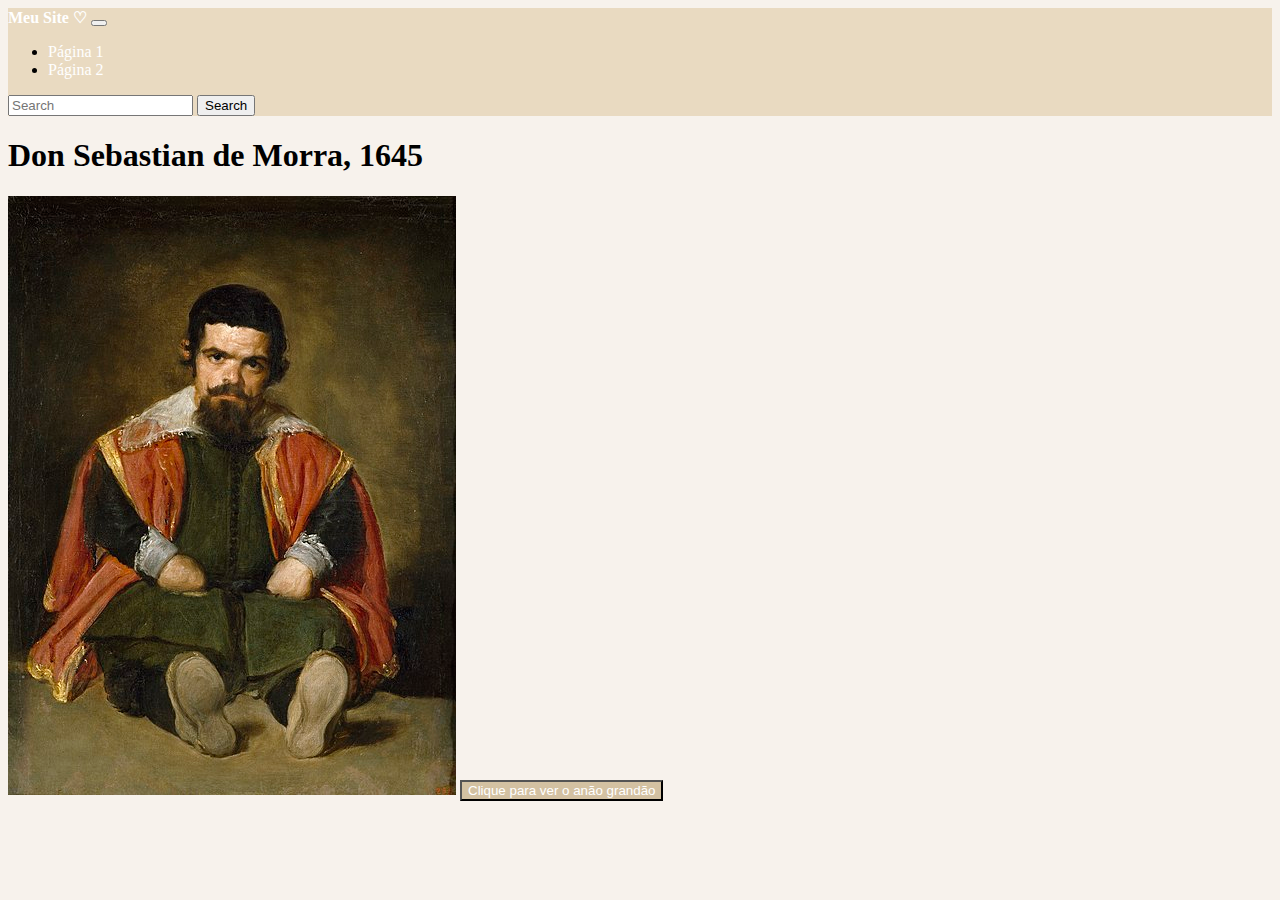
<file: index.html>
<!doctype html>
        <html lang="en">
          <head>
            <meta charset="utf-8">
            <meta name="viewport" content="width=device-width, initial-scale=1">
            <title>Bootstrap demo</title>
            <link href="https://cdn.jsdelivr.net/npm/bootstrap@5.2.0/dist/css/bootstrap.min.css" rel="stylesheet" integrity="sha384-gH2yIJqKdNHPEq0n4Mqa/HGKIhSkIHeL5AyhkYV8i59U5AR6csBvApHHNl/vI1Bx" crossorigin="anonymous">
            <link href="style.css" rel="stylesheet">
          </head>
          <body>
            <nav class="navbar navbar-expand-lg" style="background-color: #E9DAC1;">
              <div class="container-fluid">
                <b><a class="navbar-brand" href="#">Meu Site ♡</a></b>
                <button class="navbar-toggler" type="button" data-bs-toggle="collapse" data-bs-target="#navbarSupportedContent" aria-controls="navbarSupportedContent" aria-expanded="false" aria-label="Toggle navigation">
                  <span class="navbar-toggler-icon"></span>
                </button>
                <div class="collapse navbar-collapse" id="navbarSupportedContent">
                  <ul class="navbar-nav me-auto mb-2 mb-lg-0">
                    <li class="nav-item">
                      <a class="nav-link active" aria-current="page" href="index.html">Página 1</a>
                    </li>
                    <li class="nav-item">
                      <a class="nav-link active" aria-current="page" href="index2.html">Página 2</a>
                    </li>
                  </ul>
                  <form class="d-flex" role="search">
                    <input class="form-control me-2" type="search" placeholder="Search" aria-label="Search">
                    <button class="btn btn-outline-light" type="submit">Search</button>
                  </form>
                </div>
              </div>
            </nav>
                            
        <div class="container">
          <h1>Don Sebastian de Morra, 1645</h1>
           <img src="imgMeuSite.jpg" class="rounded"/>
           <button class="btn btn-outline-light" type="button" style="background-color: #d3c1a2;"><a href="index2.html">Clique para ver o anão grandão</a></button>
</div>
            <script src="https://cdn.jsdelivr.net/npm/bootstrap@5.2.0/dist/js/bootstrap.bundle.min.js" integrity="sha384-A3rJD856KowSb7dwlZdYEkO39Gagi7vIsF0jrRAoQmDKKtQBHUuLZ9AsSv4jD4Xa" crossorigin="anonymous"></script>
          </body>
        </html>
</file>
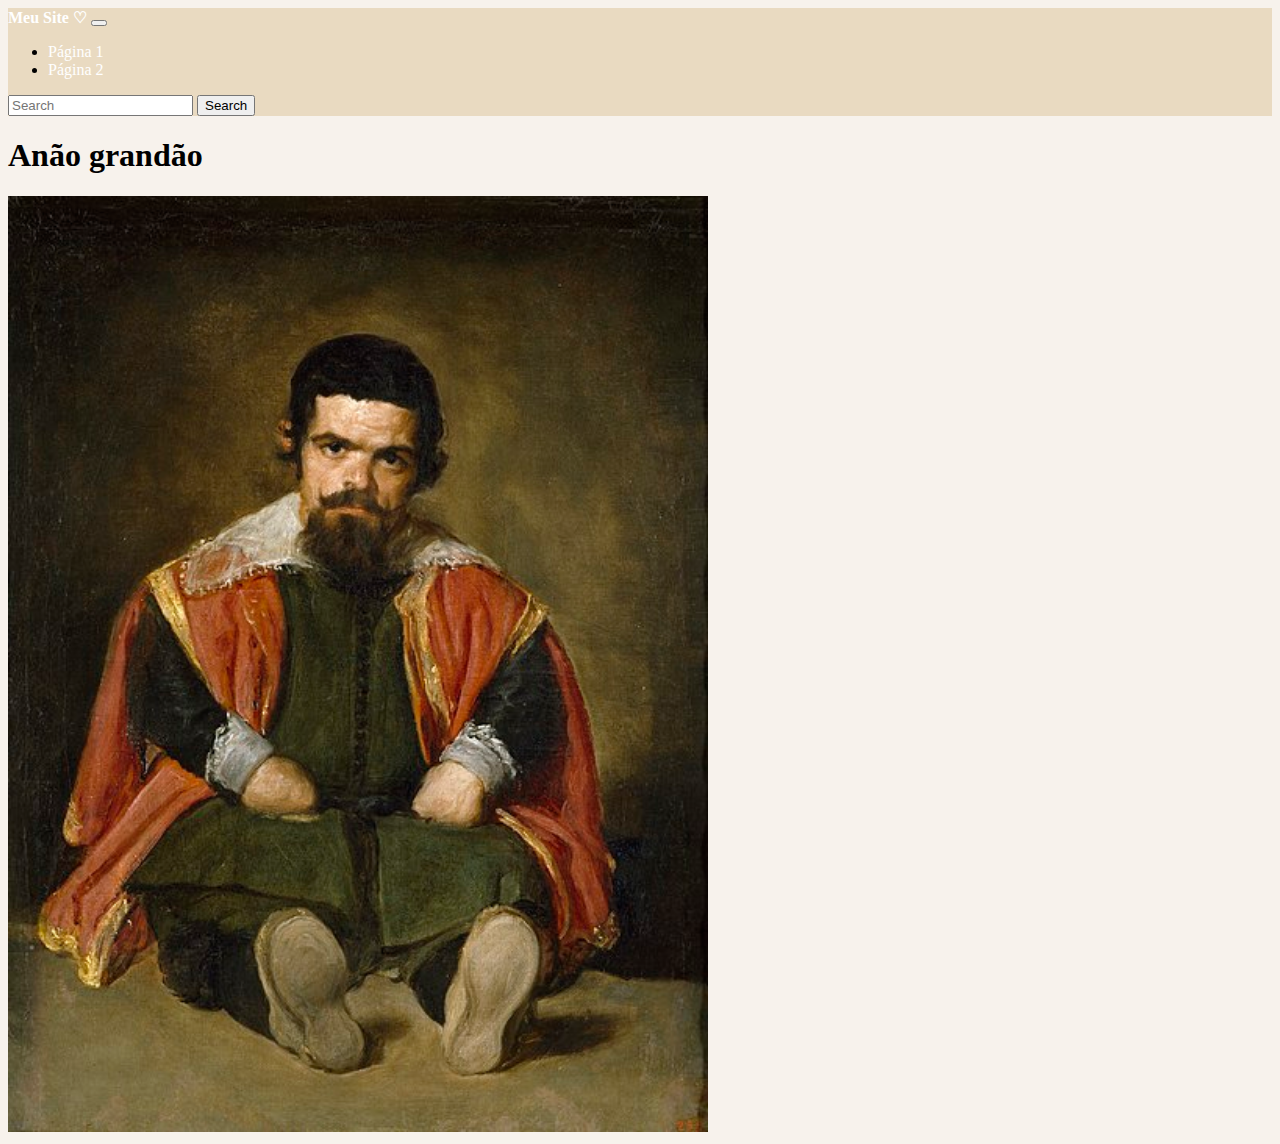
<file: index2.html>
<!doctype html>
        <html lang="en">
          <head>
            <meta charset="utf-8">
            <meta name="viewport" content="width=device-width, initial-scale=1">
            <title>Bootstrap demo</title>
            <link href="style.css" rel="stylesheet">
            <link href="https://cdn.jsdelivr.net/npm/bootstrap@5.2.0/dist/css/bootstrap.min.css" rel="stylesheet" integrity="sha384-gH2yIJqKdNHPEq0n4Mqa/HGKIhSkIHeL5AyhkYV8i59U5AR6csBvApHHNl/vI1Bx" crossorigin="anonymous">
          </head>
          <body>
            <nav class="navbar navbar-expand-lg" style="background-color: #E9DAC1;">
              <div class="container-fluid">
                <b><a class="navbar-brand" href="#">Meu Site ♡</a></b>
                <button class="navbar-toggler" type="button" data-bs-toggle="collapse" data-bs-target="#navbarSupportedContent" aria-controls="navbarSupportedContent" aria-expanded="false" aria-label="Toggle navigation">
                  <span class="navbar-toggler-icon"></span>
                </button>
                <div class="collapse navbar-collapse" id="navbarSupportedContent">
                  <ul class="navbar-nav me-auto mb-2 mb-lg-0">
                    <li class="nav-item">
                      <a class="nav-link active" aria-current="page" href="index.html">Página 1</a>
                    </li>
                    <li class="nav-item">
                      <a class="nav-link active" aria-current="page" href="index2.html">Página 2</a>
                    </li>
                  </ul>
                  <form class="d-flex" role="search">
                    <input class="form-control me-2" type="search" placeholder="Search" aria-label="Search">
                    <button class="btn btn-outline-light" type="submit">Search</button>
                  </form>
                </div>
              </div>
            </nav>
                
            <div class="container">
            <h1>Anão grandão</h1>
                <img src="imgMeuSite.jpg" class="imgGrande"/>
              </div>
            <script src="https://cdn.jsdelivr.net/npm/bootstrap@5.2.0/dist/js/bootstrap.bundle.min.js" integrity="sha384-A3rJD856KowSb7dwlZdYEkO39Gagi7vIsF0jrRAoQmDKKtQBHUuLZ9AsSv4jD4Xa" crossorigin="anonymous"></script>
          </body>
        </html>
</file>
<file: style.css>
body{
    background-color: #f7f2ec;
}

a{
    text-decoration: none;
    color: #fff;
}
.imgGrande{
width: 700px;
}
</file>
